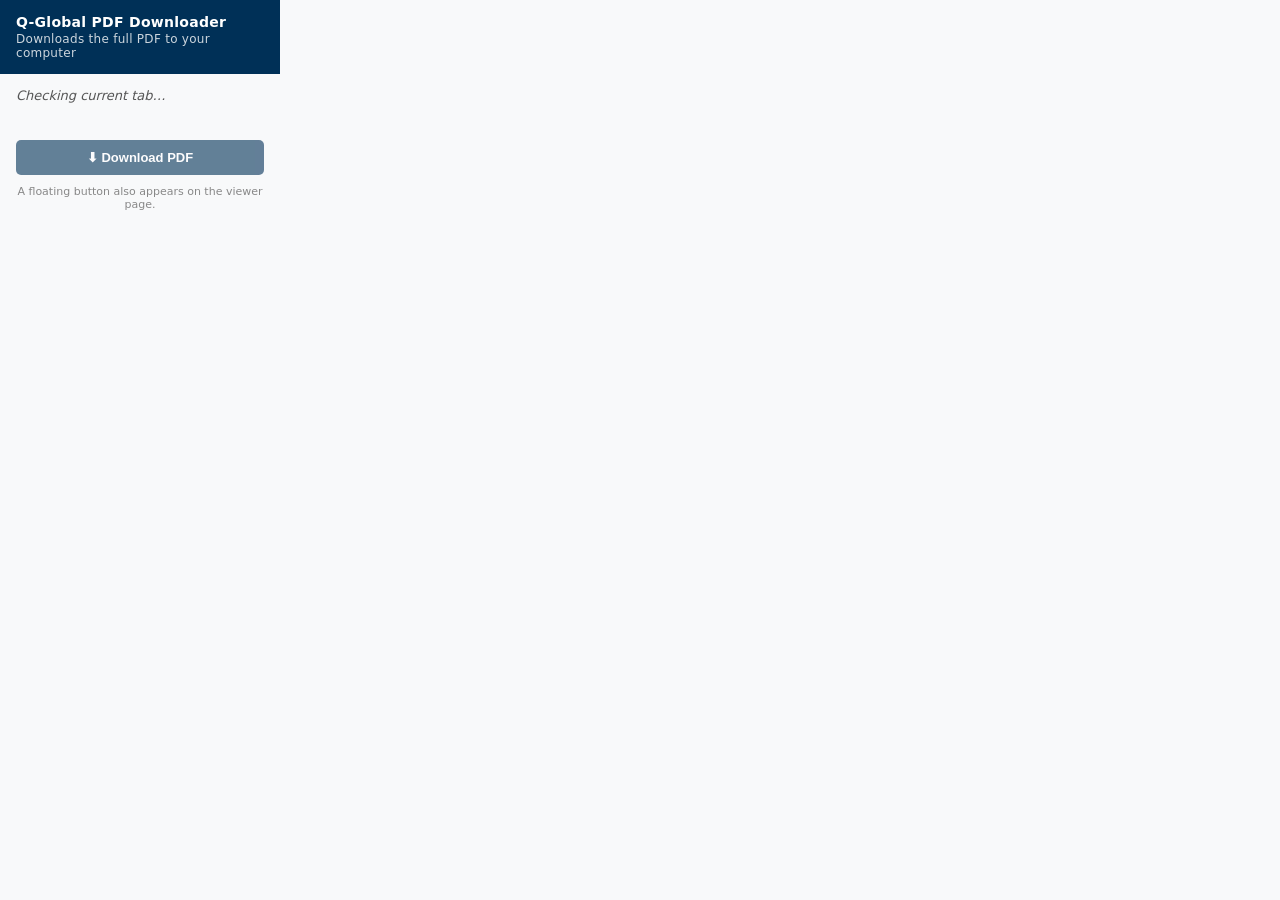
<file: qglobal/extension/popup.html>
<!DOCTYPE html>
<html lang="en">
<head>
  <meta charset="UTF-8">
  <meta name="viewport" content="width=device-width, initial-scale=1.0">
  <title>Q-Global PDF Downloader</title>
  <style>
    * { box-sizing: border-box; margin: 0; padding: 0; }
    body {
      font-family: system-ui, -apple-system, sans-serif;
      width: 280px;
      background: #f8f9fa;
      color: #212529;
    }
    header {
      background: #003057;
      color: #fff;
      padding: 14px 16px;
      font-size: 14px;
      font-weight: 700;
      letter-spacing: 0.02em;
    }
    header span { font-weight: 400; opacity: 0.8; font-size: 12px; display: block; margin-top: 2px; }
    .body { padding: 14px 16px; }
    #status {
      font-size: 13px;
      color: #555;
      min-height: 40px;
      margin-bottom: 12px;
      word-break: break-all;
    }
    #status .label { font-weight: 600; color: #003057; margin-bottom: 4px; font-size: 12px; }
    #status .filename { font-size: 12px; color: #333; margin-top: 4px; }
    #downloadBtn {
      width: 100%;
      background: #003057;
      color: #fff;
      border: none;
      border-radius: 5px;
      padding: 10px;
      font-size: 13px;
      font-weight: 600;
      cursor: pointer;
      transition: background 0.15s;
    }
    #downloadBtn:hover:not(:disabled) { background: #004d8c; }
    #downloadBtn:disabled { opacity: 0.6; cursor: default; }
    .hint {
      font-size: 11px;
      color: #888;
      margin-top: 10px;
      text-align: center;
    }
  </style>
</head>
<body>
  <header>
    Q-Global PDF Downloader
    <span>Downloads the full PDF to your computer</span>
  </header>
  <div class="body">
    <div id="status"><em>Checking current tab…</em></div>
    <button id="downloadBtn" disabled>⬇ Download PDF</button>
    <p class="hint">A floating button also appears on the viewer page.</p>
  </div>
  <script src="popup.js"></script>
</body>
</html>
</file>
